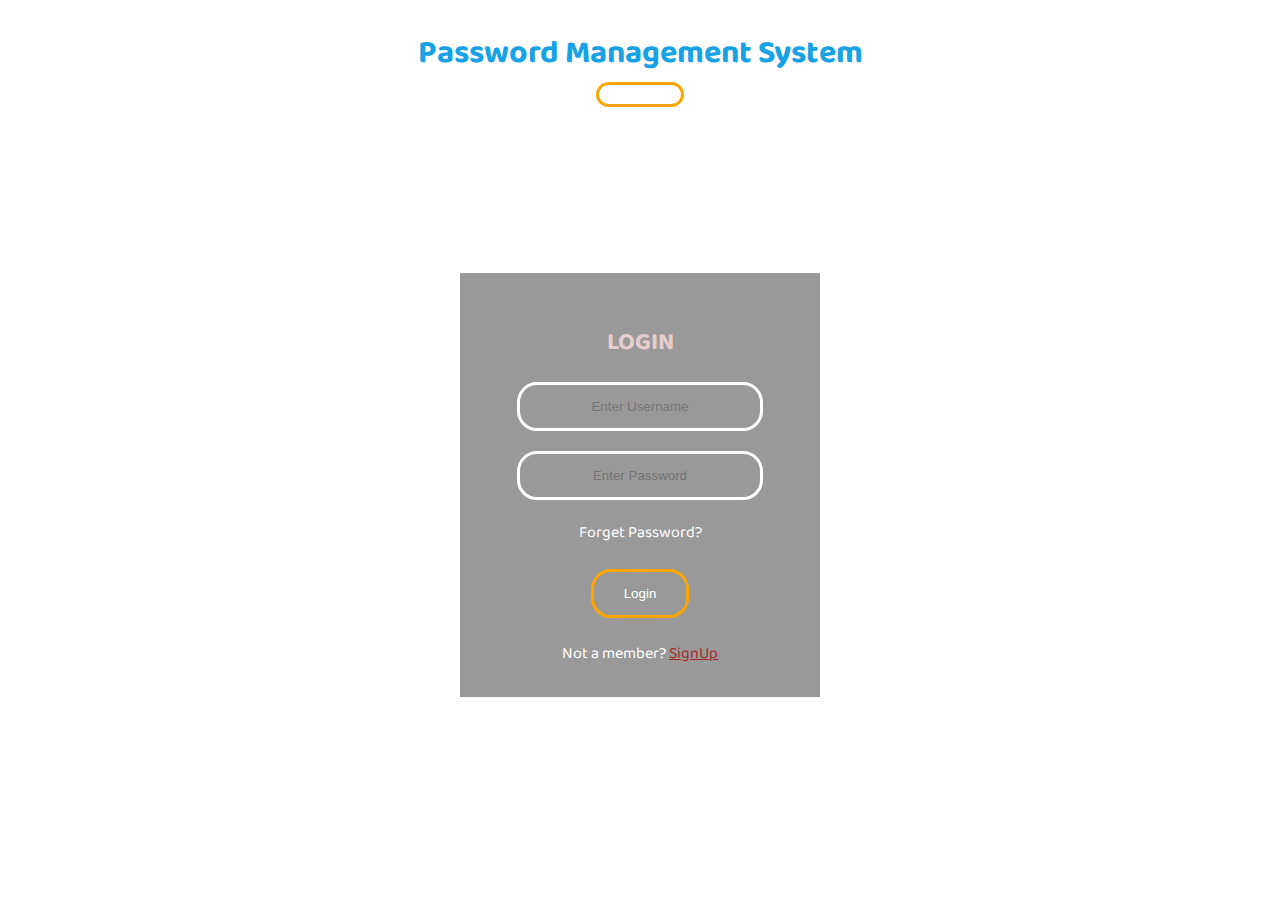
<file: index.html>
<!DOCTYPE html>
<html lang="en">

<head>
    <meta charset="UTF-8">
    <meta http-equiv="X-UA-Compatible" content="IE=edge">
    <meta name="viewport" content="width=device-width, initial-scale=1.0">
    <title>Password Management System</title>
    <link href="https://fonts.googleapis.com/css2?family=Baloo+Bhai+2&display=swap" rel="stylesheet">
    <link rel="stylesheet" href="style.css">
    <script src="script.js"></script>
    <style>
        h1 {
            color: rgb(23, 162, 229);
            padding: 16px 70px;
            margin: 12px 304px;
            border-radius: 15px;
            text-align: center;
        }

        .pass {
            color: white;
        }

        .signup_link {
            color: white;
        }

        .link {
            color: brown;
        }
    </style>
</head>

<body>
    <h1>Password Management System</h1>
    <div class="popup" id="popup-1">
        <div class="overlay"></div>
        <div class="content">
            <div class="close-btn" onclick="togglePopup()">&times;</div>
            <h2>About</h2>
            <p>This is a Password Manager which can manages and secure all of your passwords for you.</p>
            <p>Here you can generate strong password and it can also performs store, search and delete operations for
                your passwords. </p>
            <p>For demo use "admin" in the username and "admin@123" in the password.</p>
        </div>
    </div>
    <button class="button" onclick="togglePopup()">ABOUT</button>
    <form class="box" action="index.html" method="POST">
        <h2>login</h2>
        <input type="text" name="" placeholder="Enter Username" id="username">
        <input type="password" name="" placeholder="Enter Password" id="password">
        <div>
            <div class="pass">Forget Password?</div>
                <input type="submit" value="Login" onclick="validate()">
            <div class="signup_link">
                Not a member? <a class="link" href="#">SignUp</a>
            </div>
        </div>
    </form>
</body>

</html>
</file>
<file: style.css>
body{
    margin: 0;
    padding: 0;
    font-family: 'Baloo Bhai 2', cursive;
    background: url(https://wallpaper.dog/large/17257243.jpg);
    background-size: cover;
}
.box{
    width: 300px;
    padding: 30px;
    margin: -55px auto;
    position: absolute;
    top: 60%;
    left: 50%;
    transform: translate(-50%, -50%);
    background: rgba(0,0,0,0.4);
    text-align: center;
}
.box h2{
    color: rgb(230, 205, 205);
    text-transform: uppercase;
    font-weight: 700;
}
.popup .overlay {
    position: fixed;
    top: 0px;
    left: 0px;
    width: 100vw;
    height: 100vw;
    background: rgba(0, 0, 0, .7);
    z-index: 1;
    display: none;
}
.popup .content{
    position: absolute;
    top: 50%;
    left: 50%;
    transform: translate(-50%,-50%) scale(0);
    background: #fff;
    width: 450px;
    height: 320px;
    z-index: 2;
    text-align: center;
    padding: 10px;
    box-sizing: border-box;
}
.popup .close-btn {
    cursor: pointer;
    position: absolute;
    right: 20px;
    top: 20px;
    width: 30px;
    height: 30px;
    background: #222;
    color: #fff;
    font-size: 25px;
    font-weight: 600;
    line-height: 30px;
    text-align: center;
    border-radius: 50%;
 }
 .popup.active .overlay {
    display: block;
 }
 .popup.active .content {
    transition: all 300ms ease-in-out ;
    transform: translate(-50%,-50%) scale(1);
 }
 .button {
    border: 0;
    background: none;
    display: block;
    margin: -25px auto;
    text-align: center;
    border: 3px solid orange;
    padding: 2px 18px;
    color: white;
    border-radius: 20px;
    transition: 0.25px;
    cursor: pointer;
 }
 .button:hover {
    background: rgb(44, 143, 182);
 }
 .box input[type="text"], .box input[type="password"] {
    border: 0;
    background: none;
    display: block;
    margin: 20px auto;
    text-align: center;
    border: 3px solid white;
    padding: 14px 10px;
    width: 220px;
    outline: none;
    color: white;
    border-radius: 20px;
    transition: 0.25px;
}
.box input[type="text"]:focus, .box input[type="password"]:focus {
    width: 270px;
    border-color: yellowgreen;
}
.box input[value="Login"] {     
    border: 0;
    background: none;
    display: block;
    margin: 23px auto;
    text-align: center;
    border: 3px solid orange;
    padding: 14px 30px;
    color: white;
    border-radius: 20px;
    transition: 0.25px;
    cursor: pointer;
}
.box input[type="submit"]:hover {
    background: rgb(44, 143, 182);
}
</file>
